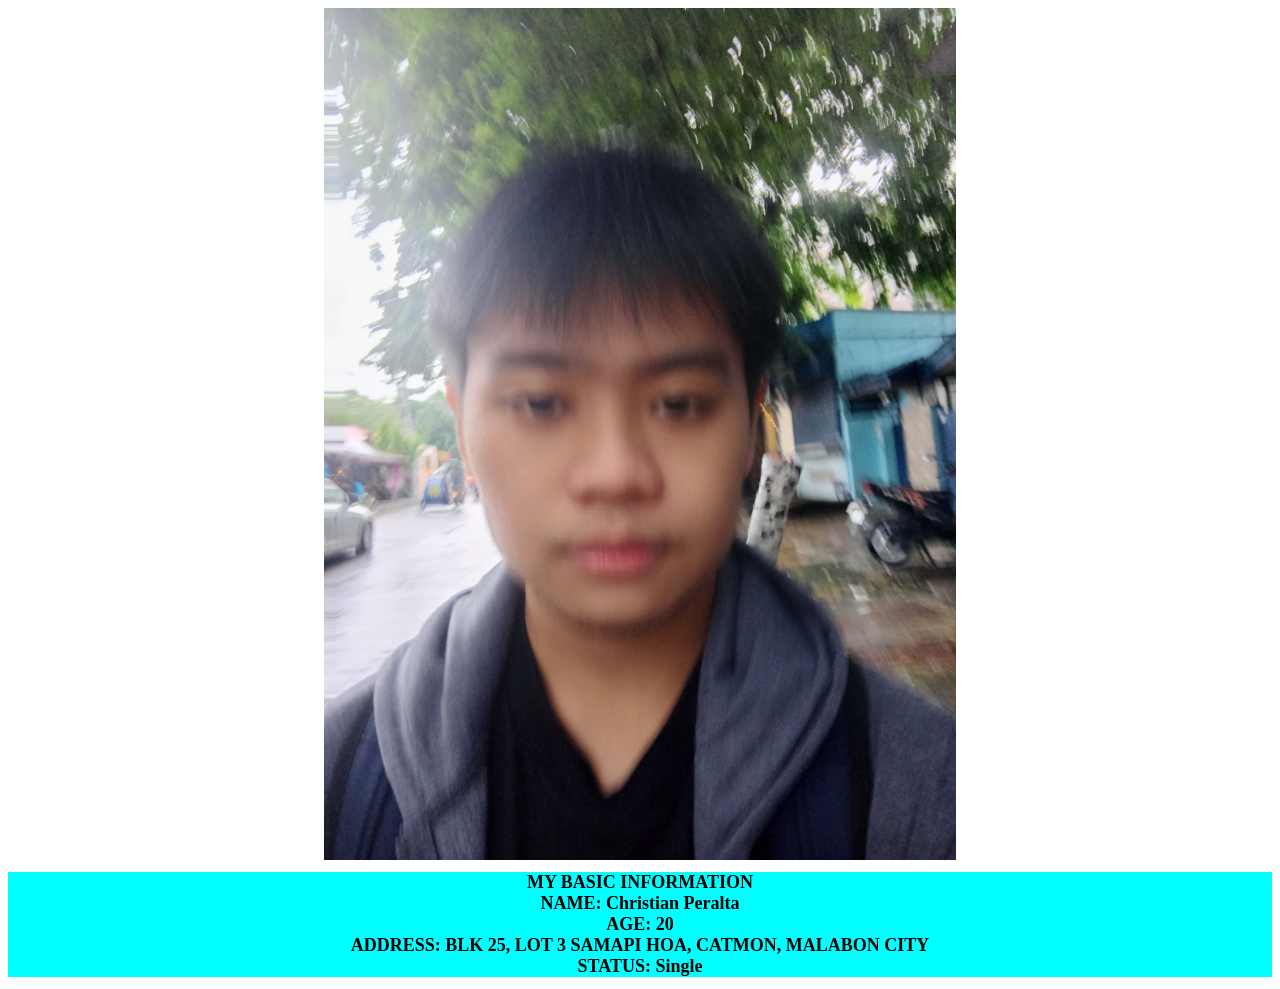
<file: index.html>
<!DOCTYPE html>
<html lang="en">
<head>
    <meta charset="UTF-8">
    <meta name="viewport" content="width=device-width, initial-scale=1.0">
    <title>My Bio</title>
    <img src="IMG_20230731_170303.jpg" alt="My image">
    <link rel="stylesheet" href="MyMainFile.css">
</head>
<body>
<h1>MY BASIC INFORMATION <br> NAME: Christian Peralta <br> 
AGE: 20 <br> ADDRESS: BLK 25, LOT 3 SAMAPI HOA, CATMON, MALABON CITY <br>
STATUS: Single  
</h1>

</body>
</html>
</file>
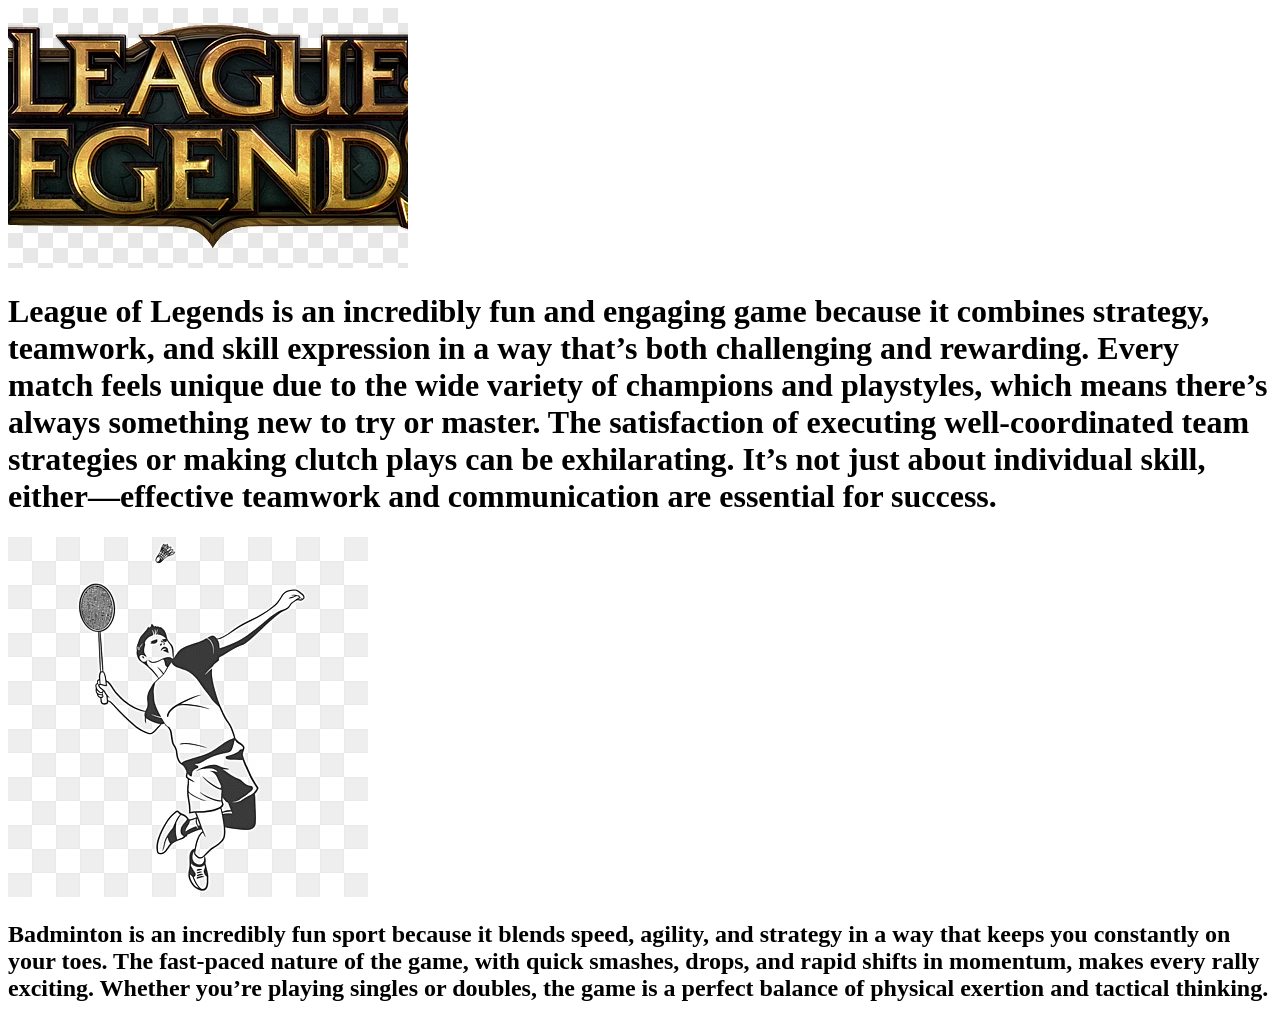
<file: feature.html>
<!DOCTYPE html>
<html lang="en">
<head>
    <meta charset="UTF-8">
    <meta name="viewport" content="width=device-width, initial-scale=1.0">
    <title>My Project</title>
</head>
 <img src="kisspng-league-of-legends-riot-games-logo-cloud9-league-of-legends-resimleri-5b645fcf5eaf15.2069425815333047833878.jpg" alt="kisspng-league-of-legends-riot-games-logo-cloud9-league-of-legends-resimleri-5b645fcf5eaf15">
<body>
    <h1>League of Legends is an incredibly fun and engaging game because it combines strategy, teamwork, and skill expression in a way that’s 
        both challenging and rewarding. Every match feels unique due to the wide variety of champions and playstyles, which means there’s always something new to try or master. 
        The satisfaction of executing well-coordinated team strategies or making clutch plays can be exhilarating. It’s not just about individual skill, either—effective teamwork and communication are essential for success.</h1>
</body>
   <img src="pngtree-badminton-sport-vector-png-image_4719680.png" alt="Badminton">
   <h2>Badminton is an incredibly fun sport because it blends speed, agility, and strategy in a way that keeps you constantly on your toes. The fast-paced nature of the game, with quick smashes, drops, and rapid shifts in momentum, makes every rally exciting.
    Whether you’re playing singles or doubles, the game is a perfect balance of physical exertion and tactical thinking.</h2>
</html>
</file>
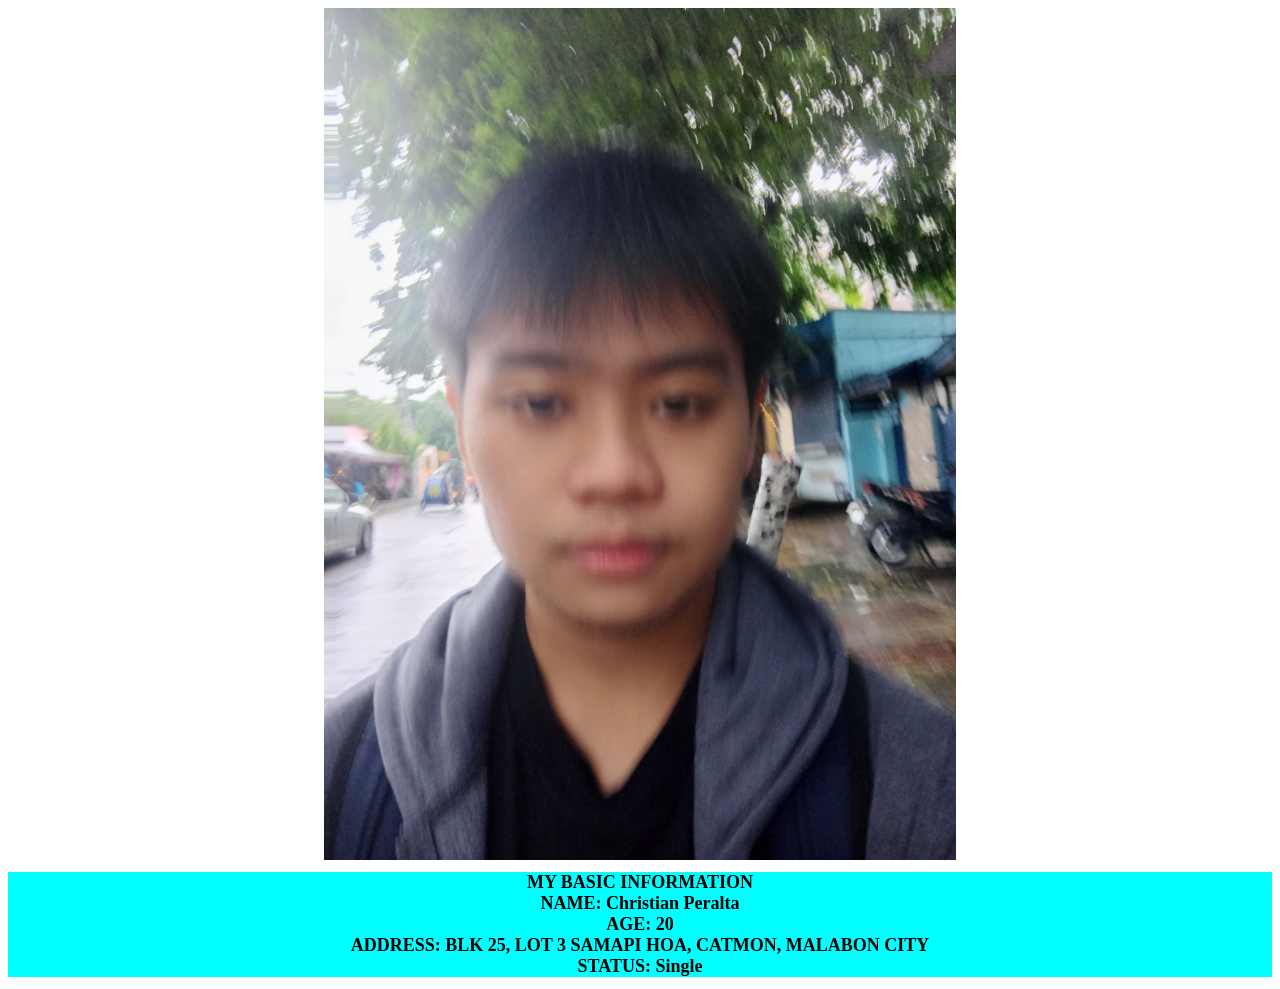
<file: MyBio.html>
<!DOCTYPE html>
<html lang="en">
<head>
    <meta charset="UTF-8">
    <meta name="viewport" content="width=device-width, initial-scale=1.0">
    <title>My Bio</title>
    <img src="IMG_20230731_170303.jpg" alt="My image">
    <link rel="stylesheet" href="MyMainFiles.css">
</head>
<body>
<h1>MY BASIC INFORMATION <br> NAME: Christian Peralta <br> 
AGE: 20 <br> ADDRESS: BLK 25, LOT 3 SAMAPI HOA, CATMON, MALABON CITY <br>
STATUS: Single  
</h1>
</body>
</html>
</file>
<file: MyMainFile.css>
h1 {
    text-align: center;
    background-color: aqua;
    font-size: large;
  }

img {
    width: 50%;
    height: 50%;
    display: flex;
    justify-content: center;
    margin: auto;
}
</file>
<file: MyMainFiles.css>
h1 {
    text-align: center;
    background-color: aqua;
    font-size: large;
  }

img {
    width: 50%;
    height: 50%;
    display: flex;
    justify-content: center;
    margin: auto;
}
</file>
